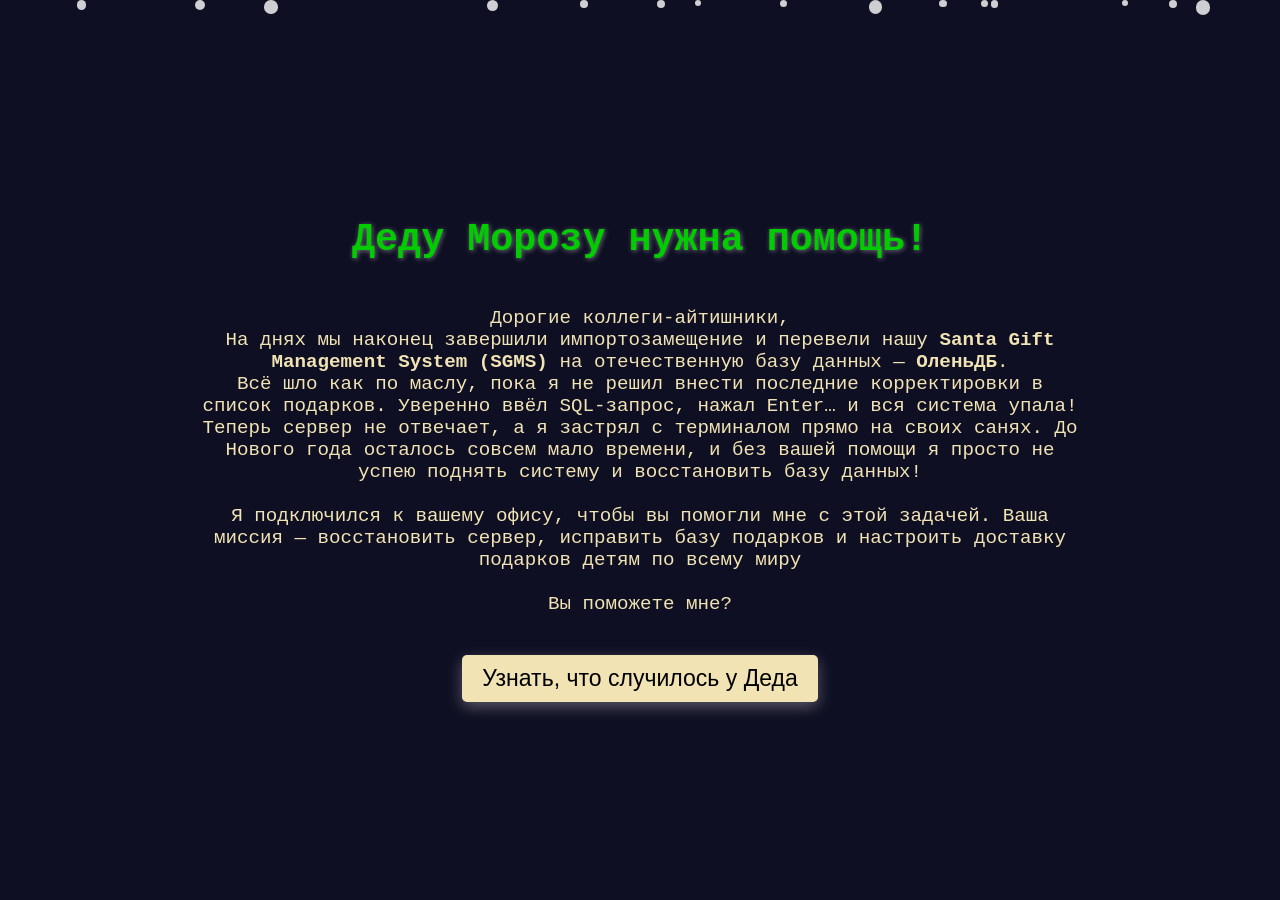
<file: templates/index.html>
<!DOCTYPE html>
<html>
<head>
    <title>Новогодний квест</title>
    <link rel="stylesheet" href="/static/first-page.css">
</head>
<body>
    <div class="container centered">
        <h1>Деду Морозу нужна помощь!</h1>
        <p>Дорогие коллеги-айтишники,<br>
            На днях мы наконец завершили импортозамещение и перевели нашу <b>Santa Gift Management System (SGMS)</b> на отечественную базу данных — <b>ОленьДБ</b>.<br>
            Всё шло как по маслу, пока я не решил внести последние корректировки в список подарков. Уверенно ввёл SQL-запрос, нажал Enter… и вся система упала! Теперь сервер не отвечает, а я застрял с терминалом прямо на своих санях. До Нового года осталось совсем мало времени, и без вашей помощи я просто не успею поднять систему и восстановить базу данных!<br>
            <br>
            Я подключился к вашему офису, чтобы вы помогли мне с этой задачей. Ваша миссия — восстановить сервер, исправить базу подарков и настроить доставку подарков детям по всему миру<br>
            <br>
            Вы поможете мне?<br></p>
    <a href="{{ url_for('task', task_id=1) }}">
        <button>Узнать, что случилось у Деда</button>
    </a>
    </div>
    <div class="snowflakes"></div>
    <script>
        // Количество снежинок
        const numberOfSnowflakes = 15;
        const snowflakesContainer = document.querySelector('.snowflakes');

        for (let i = 0; i < numberOfSnowflakes; i++) {
            const snowflake = document.createElement('div');
            // Случайное положение снежинки по горизонтали
            snowflake.style.left = `${Math.random() * 100}%`;
            // Случайный размер снежинки
            const size = Math.random() * 10 + 5; // от 5px до 15px
            snowflake.style.width = `${size}px`;
            snowflake.style.height = `${size}px`;
            // Случайная продолжительность анимации
            snowflake.style.animationDuration = `${Math.random() * 10 + 5}s`;
            // Случайная задержка анимации
            snowflake.style.animationDelay = `${Math.random() * 5}s`;
            // Добавление снежинки в контейнер
            snowflakesContainer.appendChild(snowflake);
        }
    </script>
</body>
</html>
</file>
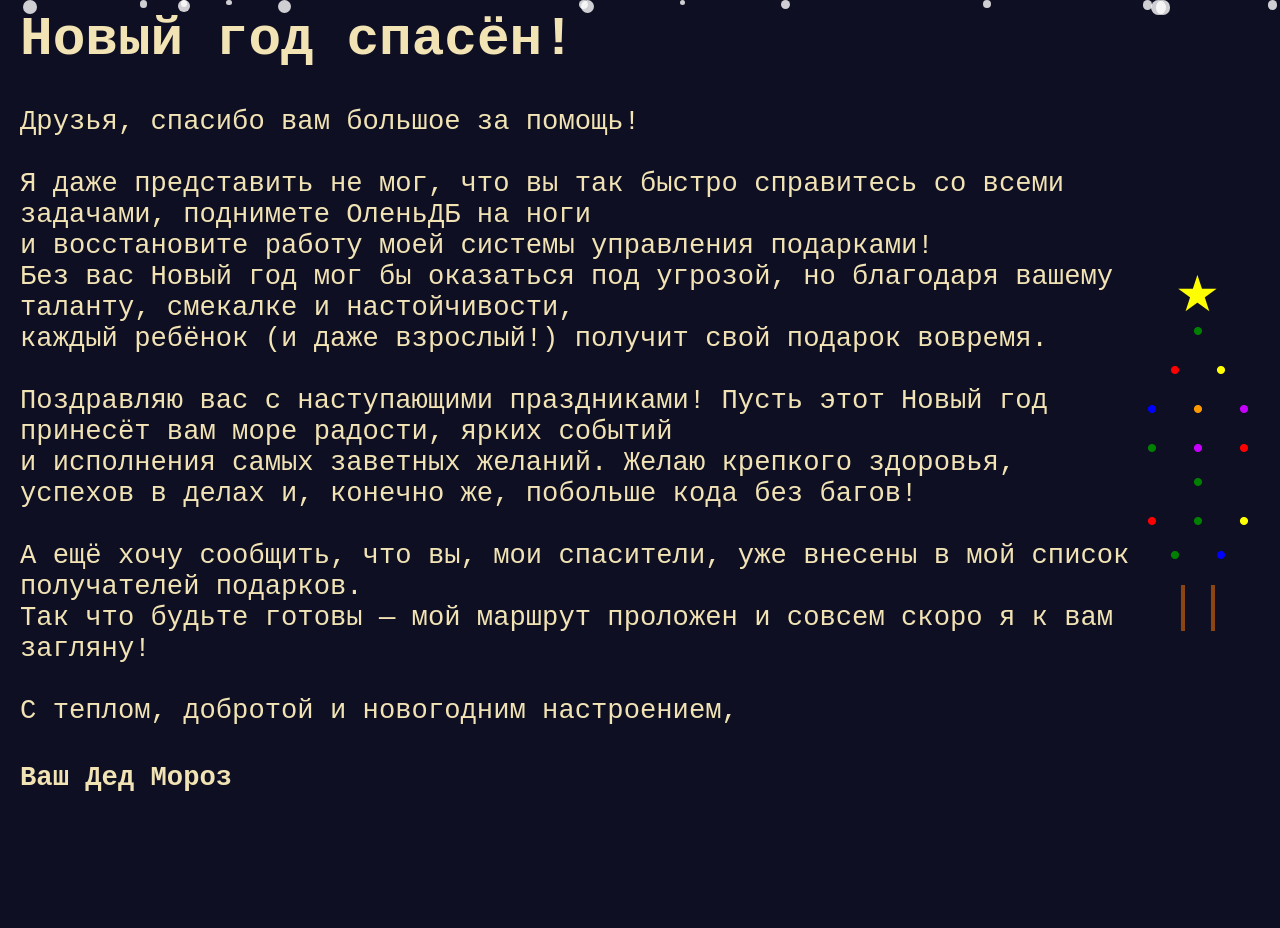
<file: templates/happyend.html>
<!DOCTYPE html>
<html>
<head>
    <title>Новый год спасён!</title>
    <link rel="stylesheet" href="/static/happyend-page.css">
</head>
<body>
    <div class="center-text">
        <h1>Новый год спасён!</h1>
        <p>Друзья, спасибо вам большое за помощь!<br>
            <br>
    Я даже представить не мог, что вы так быстро справитесь со всеми задачами, поднимете ОленьДБ на ноги<br>
    и восстановите работу моей системы управления подарками!<br>
    Без вас Новый год мог бы оказаться под угрозой, но благодаря вашему таланту, смекалке и настойчивости,<br>
    каждый ребёнок (и даже взрослый!) получит свой подарок вовремя.<br>
    <br>
    Поздравляю вас с наступающими праздниками! Пусть этот Новый год принесёт вам море радости, ярких событий<br>
    и исполнения самых заветных желаний. Желаю крепкого здоровья, успехов в делах и, конечно же, побольше кода без багов! <br>
    <br>
    А ещё хочу сообщить, что вы, мои спасители, уже внесены в мой список получателей подарков. <br>
    Так что будьте готовы — мой маршрут проложен и совсем скоро я к вам загляну!<br>
    <br>
    С теплом, добротой и новогодним настроением,<br>
    <h4>Ваш Дед Мороз<h4><br>
    <br></p>
    </div>
    <div class="tree">
        <div class="star">★</div>
        <div class="branch">
            <span class="ball green">•</span>
        </div>
        <div class="branch">
            <span class="ball red">•</span>
            <span class="ball yellow">•</span>
        </div>
        <div class="branch">
            <span class="ball blue">•</span>
            <span class="ball orange">•</span>
            <span class="ball purple">•</span>
        </div>
        <div class="branch">
            <span class="ball green">•</span>
            <span class="ball purple">•</span>
            <span class="ball red">•</span>
            <span class="ball green">•</span>
        </div>
        <div class="branch">
            <span class="ball red">•</span>
            <span class="ball green">•</span>
            <span class="ball yellow">•</span>
            <span class="ball green">•</span>
            <span class="ball blue">•</span>
        </div>
        <div class="trunk">||</div>
    </div>

    <div class="snowflakes"></div>
        <script>
            // Количество снежинок
            const numberOfSnowflakes = 15;
            const snowflakesContainer = document.querySelector('.snowflakes');

            for (let i = 0; i < numberOfSnowflakes; i++) {
                const snowflake = document.createElement('div');
                // Случайное положение снежинки по горизонтали
                snowflake.style.left = `${Math.random() * 100}%`;
                // Случайный размер снежинки
                const size = Math.random() * 10 + 5; // от 5px до 15px
                snowflake.style.width = `${size}px`;
                snowflake.style.height = `${size}px`;
                // Случайная продолжительность анимации
                snowflake.style.animationDuration = `${Math.random() * 10 + 5}s`;
                // Случайная задержка анимации
                snowflake.style.animationDelay = `${Math.random() * 5}s`;
                // Добавление снежинки в контейнер
                snowflakesContainer.appendChild(snowflake);
            }
        </script>
</body>
</html>
</file>
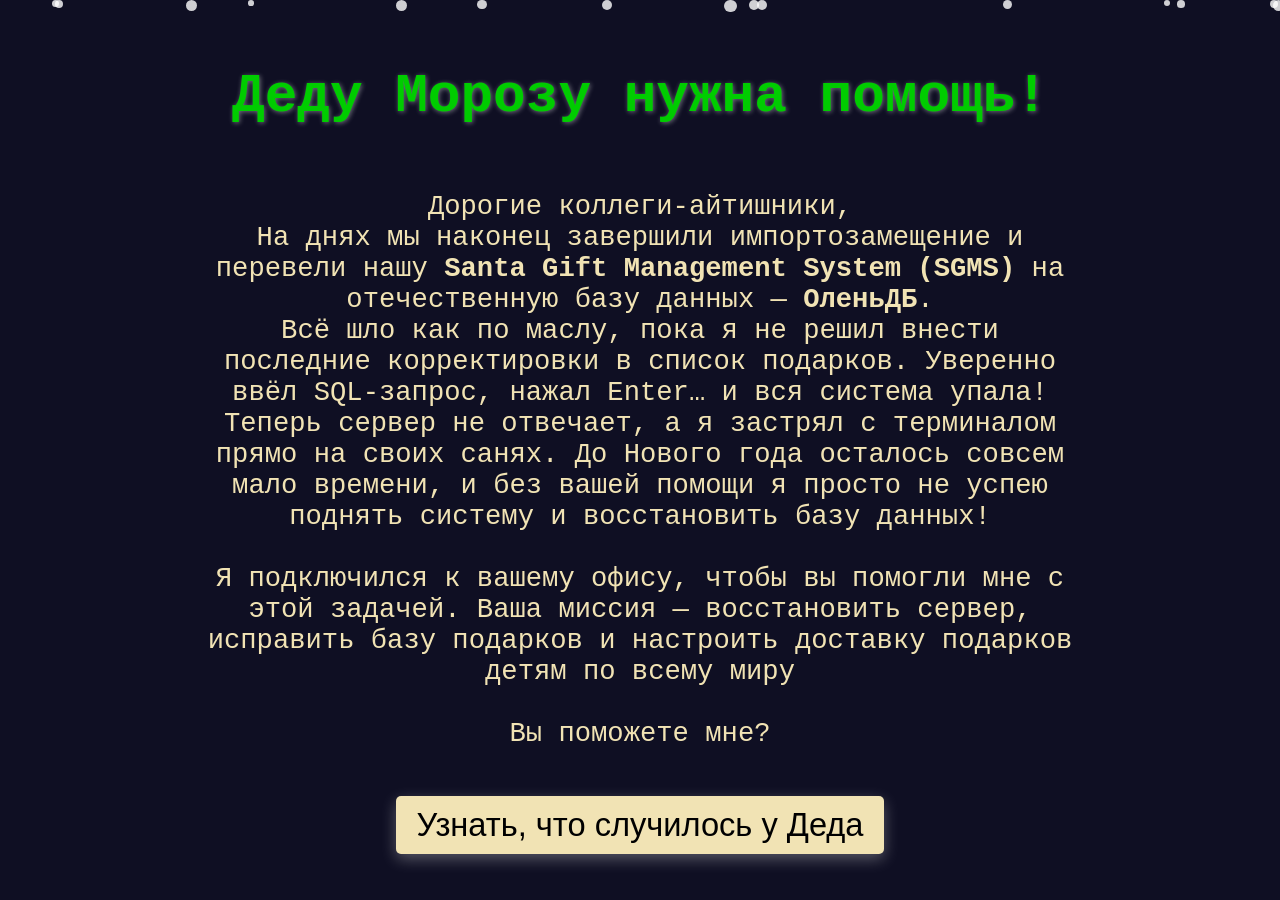
<file: templates/start.html>
<!DOCTYPE html>
<html>
<head>
    <title>Новогодний квест</title>
    <link rel="stylesheet" href="/static/start-page.css">
</head>
<body>
    <div class="container centered">
        <h1>Деду Морозу нужна помощь!</h1>
        <p>Дорогие коллеги-айтишники,<br>
            На днях мы наконец завершили импортозамещение и перевели нашу <b>Santa Gift Management System (SGMS)</b> на отечественную базу данных — <b>ОленьДБ</b>.<br>
            Всё шло как по маслу, пока я не решил внести последние корректировки в список подарков. Уверенно ввёл SQL-запрос, нажал Enter… и вся система упала! Теперь сервер не отвечает, а я застрял с терминалом прямо на своих санях. До Нового года осталось совсем мало времени, и без вашей помощи я просто не успею поднять систему и восстановить базу данных!<br>
            <br>
            Я подключился к вашему офису, чтобы вы помогли мне с этой задачей. Ваша миссия — восстановить сервер, исправить базу подарков и настроить доставку подарков детям по всему миру<br>
            <br>
            Вы поможете мне?<br></p>
    <a href="{{ url_for('task', task_id=1) }}">
        <button>Узнать, что случилось у Деда</button>
    </a>
    </div>
    <div class="snowflakes"></div>
    <script>
        // Количество снежинок
        const numberOfSnowflakes = 15;
        const snowflakesContainer = document.querySelector('.snowflakes');

        for (let i = 0; i < numberOfSnowflakes; i++) {
            const snowflake = document.createElement('div');
            // Случайное положение снежинки по горизонтали
            snowflake.style.left = `${Math.random() * 100}%`;
            // Случайный размер снежинки
            const size = Math.random() * 10 + 5; // от 5px до 15px
            snowflake.style.width = `${size}px`;
            snowflake.style.height = `${size}px`;
            // Случайная продолжительность анимации
            snowflake.style.animationDuration = `${Math.random() * 10 + 5}s`;
            // Случайная задержка анимации
            snowflake.style.animationDelay = `${Math.random() * 5}s`;
            // Добавление снежинки в контейнер
            snowflakesContainer.appendChild(snowflake);
        }
    </script>
</body>
</html>
</file>
<file: static/first-page.css>
body {
    background-color: #0f0f23; /* темный фон */
    color: #f1e3b4; /* светло-желтый цвет текста */
    font-family: 'Courier New', Courier, monospace; /* моноширинный шрифт, как у Advent of Code */
    margin: 0;
    padding: 0;
    overflow-x: hidden;
    padding-left: 200px; /* увеличиваем отступ слева */
    padding-right: 200px; /* увеличиваем отступ справа */
    display: flex;
    justify-content: center;
    align-items: center;
    height: 100vh;
    font-size: 1.2em;
}

h1, h2, h3, h4 {
    font-size: 2em;
    text-align: center;
    color: #00cc00;
    text-shadow: 1px 1px 5px rgba(255, 255, 255, 0.4); /* легкое свечение */
}

h1 {
    margin-top: 20px;
}

.centered {
    display: flex;
    flex-direction: column;
    justify-content: center;
    align-items: center;
    height: 100vh; /* Высота контейнера — вся высота окна */
    text-align: center; /* Для центрирования текста */
}

/* Стили для кнопок */
button {
    background-color: #f1e3b4; /* темно-синий фон кнопки */
    color: black;
    font-size: 1.2em;
    padding: 10px 20px;
    border: none;
    border-radius: 5px;
    cursor: pointer;
    box-shadow: 0 5px 15px rgba(255, 255, 255, 0.3);
    transition: background-color 0.3s ease;
    margin-top: 20px; /* Немного отступа сверху для кнопки */
}

button:hover {
    background-color: #f9f1d9; /* смена цвета при наведении */
}

/* Анимации для новогоднего эффекта */
@keyframes snow {
    0% {
        transform: translateY(-100px);
    }
    100% {
        transform: translateY(100vh);
    }
}

.snowflakes {
    position: fixed; /* чтобы оставаться на экране при прокрутке */
    top: 0;
    left: 0;
    width: 100%;
    height: 100%;
    pointer-events: none; /* чтобы не мешать взаимодействию с другими элементами */
    z-index: 9999; /* чтобы снежинки отображались поверх контента */
}

.snowflakes div {
    position: absolute;
    background: white;
    opacity: 0.8;
    border-radius: 50%;
    animation: snow 10s linear infinite;
}

.snowflakes div:nth-child(1) {
    left: 10%;
    width: 8px;
    height: 8px;
    animation-duration: 12s;
    animation-delay: 0s;
}

.snowflakes div:nth-child(2) {
    left: 25%;
    width: 10px;
    height: 10px;
    animation-duration: 15s;
    animation-delay: 3s;
}

.snowflakes div:nth-child(3) {
    left: 40%;
    width: 12px;
    height: 12px;
    animation-duration: 14s;
    animation-delay: 5s;
}

.snowflakes div:nth-child(3) {
    left: 60%;
    width: 12px;
    height: 12px;
    animation-duration: 14s;
    animation-delay: 5s;
}

.snowflakes div:nth-child(3) {
    left: 80%;
    width: 12px;
    height: 12px;
    animation-duration: 14s;
    animation-delay: 5s;
}


.snowflakes div:nth-child(3) {
    left: 100%;
    width: 12px;
    height: 12px;
    animation-duration: 14s;
    animation-delay: 5s;
}
</file>
<file: static/happyend-page.css>
/* Стиль для ёлочки */
body {
    background-color: #0f0f23; /* темный фон */
    color: #f1e3b4; /* светло-желтый цвет текста */
    font-family: 'Courier New', Courier, monospace; /* моноширинный шрифт, как у Advent of Code */
    margin: 0;
    padding: 0;
    overflow-x: hidden;
    padding-left: 20px; /* увеличиваем отступ слева */
    padding-right: 20px; /* увеличиваем отступ справа */
    display: flex;
    justify-content: center;
    align-items: center;
    height: 100vh;
    font-size: 1.7em;
}

.tree {
    text-align: center;
}

.star {
    font-size: 50px;
    color: yellow;
    margin-bottom: -10px;
}

.branch {
    font-size: 30px;
    margin-bottom: 5px;
}

.ball {
    font-size: 30px;
    margin-left: 5px;
    margin-right: 5px;
}

.red {
    color: red;
}

.green {
    color: green;
}

.blue {
    color: blue;
}

.yellow {
    color: yellow;
}

.purple {
    color: #c600fc;
}

.orange {
    color: #fc9900;
}

.trunk {
    font-size: 50px;
    color: #8B4513; /* Цвет ствола */
}

/* Анимации для новогоднего эффекта */
@keyframes snow {
    0% {
        transform: translateY(-100px);
    }
    100% {
        transform: translateY(100vh);
    }
}

.snowflakes {
    position: fixed; /* чтобы оставаться на экране при прокрутке */
    top: 0;
    left: 0;
    width: 100%;
    height: 100%;
    pointer-events: none; /* чтобы не мешать взаимодействию с другими элементами */
    z-index: 9999; /* чтобы снежинки отображались поверх контента */
}

.snowflakes div {
    position: absolute;
    background: white;
    opacity: 0.8;
    border-radius: 50%;
    animation: snow 10s linear infinite;
}

.snowflakes div:nth-child(1) {
    left: 10%;
    width: 8px;
    height: 8px;
    animation-duration: 12s;
    animation-delay: 0s;
}

.snowflakes div:nth-child(2) {
    left: 25%;
    width: 10px;
    height: 10px;
    animation-duration: 15s;
    animation-delay: 3s;
}

.snowflakes div:nth-child(3) {
    left: 40%;
    width: 12px;
    height: 12px;
    animation-duration: 14s;
    animation-delay: 5s;
}

.snowflakes div:nth-child(4) {
    left: 60%;
    width: 12px;
    height: 12px;
    animation-duration: 14s;
    animation-delay: 5s;
}

.snowflakes div:nth-child(5) {
    left: 80%;
    width: 12px;
    height: 12px;
    animation-duration: 14s;
    animation-delay: 5s;
}


.snowflakes div:nth-child(6) {
    left: 100%;
    width: 12px;
    height: 12px;
    animation-duration: 14s;
    animation-delay: 5s;
}
</file>
<file: static/start-page.css>
body {
    background-color: #0f0f23; /* темный фон */
    color: #f1e3b4; /* светло-желтый цвет текста */
    font-family: 'Courier New', Courier, monospace; /* моноширинный шрифт, как у Advent of Code */
    margin: 0;
    padding: 0;
    overflow-x: hidden;
    padding-left: 200px; /* увеличиваем отступ слева */
    padding-right: 200px; /* увеличиваем отступ справа */
    display: flex;
    justify-content: center;
    align-items: center;
    height: 100vh;
    font-size: 1.7em;
}

h1, h2, h3, h4 {
    font-size: 2em;
    text-align: center;
    color: #00cc00;
    text-shadow: 1px 1px 5px rgba(255, 255, 255, 0.4); /* легкое свечение */
}

h1 {
    margin-top: 20px;
}

.centered {
    display: flex;
    flex-direction: column;
    justify-content: center;
    align-items: center;
    height: 100vh; /* Высота контейнера — вся высота окна */
    text-align: center; /* Для центрирования текста */
}

/* Стили для кнопок */
button {
    background-color: #f1e3b4; /* темно-синий фон кнопки */
    color: black;
    font-size: 1.2em;
    padding: 10px 20px;
    border: none;
    border-radius: 5px;
    cursor: pointer;
    box-shadow: 0 5px 15px rgba(255, 255, 255, 0.3);
    transition: background-color 0.3s ease;
    margin-top: 20px; /* Немного отступа сверху для кнопки */
}

button:hover {
    background-color: #f9f1d9; /* смена цвета при наведении */
}

/* Анимации для новогоднего эффекта */
@keyframes snow {
    0% {
        transform: translateY(-100px);
    }
    100% {
        transform: translateY(100vh);
    }
}

.snowflakes {
    position: fixed; /* чтобы оставаться на экране при прокрутке */
    top: 0;
    left: 0;
    width: 100%;
    height: 100%;
    pointer-events: none; /* чтобы не мешать взаимодействию с другими элементами */
    z-index: 9999; /* чтобы снежинки отображались поверх контента */
}

.snowflakes div {
    position: absolute;
    background: white;
    opacity: 0.8;
    border-radius: 50%;
    animation: snow 10s linear infinite;
}

.snowflakes div:nth-child(1) {
    left: 10%;
    width: 8px;
    height: 8px;
    animation-duration: 12s;
    animation-delay: 0s;
}

.snowflakes div:nth-child(2) {
    left: 25%;
    width: 10px;
    height: 10px;
    animation-duration: 15s;
    animation-delay: 3s;
}

.snowflakes div:nth-child(3) {
    left: 40%;
    width: 12px;
    height: 12px;
    animation-duration: 14s;
    animation-delay: 5s;
}

.snowflakes div:nth-child(3) {
    left: 60%;
    width: 12px;
    height: 12px;
    animation-duration: 14s;
    animation-delay: 5s;
}

.snowflakes div:nth-child(3) {
    left: 80%;
    width: 12px;
    height: 12px;
    animation-duration: 14s;
    animation-delay: 5s;
}


.snowflakes div:nth-child(3) {
    left: 100%;
    width: 12px;
    height: 12px;
    animation-duration: 14s;
    animation-delay: 5s;
}
</file>
